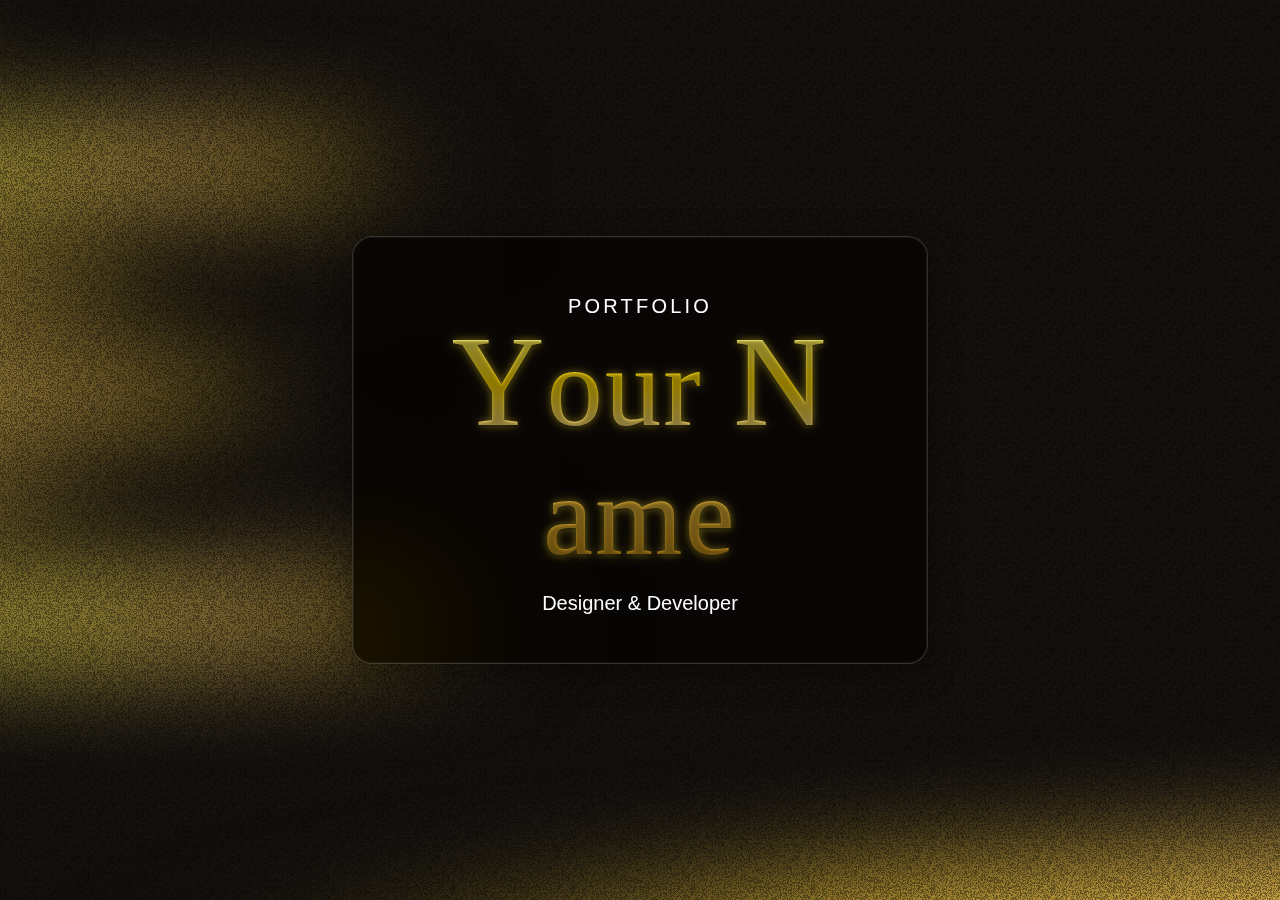
<file: index.html>
<!DOCTYPE html>
<html lang="en">
<head>
	<meta charset="UTF-8" />
	<meta name="viewport" content="width=device-width, initial-scale=1.0" />
	<title>Portfolio</title>
	<link rel="stylesheet" href="./PFdesign.css" />
	<link rel="stylesheet" href="./lights.css" />
	<script src="./glitter.js" defer></script>
</head>
<body>
	<div class="bg-stack" aria-hidden="true">
		<div class="bg-base"></div>
		<div class="bg-noise"></div>
		<div class="bg-ribbons">
			<span class="ribbon ribbon-1"></span>
			<span class="ribbon ribbon-2"></span>
			<span class="ribbon ribbon-3"></span>
			<span class="ribbon ribbon-4"></span>
			<span class="ribbon ribbon-5"></span>
			<span class="ribbon ribbon-6"></span>
			<span class="ribbon ribbon-7"></span>
			<span class="ribbon ribbon-8"></span>
			<span class="ribbon ribbon-9"></span>
			<span class="ribbon ribbon-10"></span>
			<span class="ribbon ribbon-11"></span>
			<span class="ribbon ribbon-12"></span>
		</div>
	</div>
	
	<div class="bg-grain"></div>

	<div class="bg-glitter">
		<span class="glitter glitter-tiny" style="left: 3%; top: 120%; animation: glitterFloat1 50s linear infinite; animation-delay: -2s;"></span>
		<span class="glitter glitter-tiny" style="left: 7%; top: 115%; animation: glitterFloat2 58s linear infinite; animation-delay: -5s;"></span>
		<span class="glitter glitter-tiny" style="left: 11%; top: 125%; animation: glitterFloat3 48s linear infinite; animation-delay: -1s;"></span>
		<span class="glitter glitter-tiny" style="left: 15%; top: 118%; animation: glitterFloat4 52s linear infinite; animation-delay: -7s;"></span>
		<span class="glitter glitter-tiny" style="left: 19%; top: 122%; animation: glitterFloat1 55s linear infinite; animation-delay: -3s;"></span>
		<span class="glitter glitter-tiny" style="left: 23%; top: 119%; animation: glitterFloat5 50s linear infinite; animation-delay: -9s;"></span>
		<span class="glitter glitter-tiny" style="left: 27%; top: 126%; animation: glitterFloat2 60s linear infinite; animation-delay: -4s;"></span>
		<span class="glitter glitter-tiny" style="left: 31%; top: 121%; animation: glitterFloat3 53s linear infinite; animation-delay: -6s;"></span>
		<span class="glitter glitter-tiny" style="left: 35%; top: 117%; animation: glitterFloat4 47s linear infinite; animation-delay: -8s;"></span>
		<span class="glitter glitter-tiny" style="left: 39%; top: 123%; animation: glitterFloat1 57s linear infinite; animation-delay: -10s;"></span>
		<span class="glitter glitter-tiny" style="left: 43%; top: 128%; animation: glitterFloat5 54s linear infinite; animation-delay: -2.5s;"></span>
		<span class="glitter glitter-tiny" style="left: 47%; top: 116%; animation: glitterFloat2 49s linear infinite; animation-delay: -5.5s;"></span>
		<span class="glitter glitter-tiny" style="left: 51%; top: 120%; animation: glitterFloat4 56s linear infinite; animation-delay: -7.5s;"></span>
		<span class="glitter glitter-tiny" style="left: 55%; top: 119%; animation: glitterFloat5 59s linear infinite; animation-delay: -9.5s;"></span>
		<span class="glitter glitter-tiny" style="left: 59%; top: 125%; animation: glitterFloat2 54s linear infinite; animation-delay: -4.5s;"></span>
		<span class="glitter glitter-tiny" style="left: 63%; top: 121%; animation: glitterFloat3 51s linear infinite; animation-delay: -6.5s;"></span>
		<span class="glitter glitter-tiny" style="left: 67%; top: 122%; animation: glitterFloat1 58s linear infinite; animation-delay: -11s;"></span>
		<span class="glitter glitter-tiny" style="left: 71%; top: 126%; animation: glitterFloat5 48s linear infinite; animation-delay: -2.8s;"></span>
		<span class="glitter glitter-tiny" style="left: 75%; top: 123%; animation: glitterFloat3 50s linear infinite; animation-delay: -1.8s;"></span>
		<span class="glitter glitter-tiny" style="left: 79%; top: 119%; animation: glitterFloat4 60s linear infinite; animation-delay: -7.8s;"></span>
		<span class="glitter glitter-tiny" style="left: 83%; top: 124%; animation: glitterFloat1 52s linear infinite; animation-delay: -3.8s;"></span>
		<span class="glitter glitter-tiny" style="left: 87%; top: 125%; animation: glitterFloat2 47s linear infinite; animation-delay: -4.8s;"></span>
		<span class="glitter glitter-tiny" style="left: 91%; top: 118%; animation: glitterFloat4 49s linear infinite; animation-delay: -8.8s;"></span>
		<span class="glitter glitter-tiny" style="left: 95%; top: 127%; animation: glitterFloat1 59s linear infinite; animation-delay: -12s;"></span>
		<span class="glitter glitter-tiny" style="left: 99%; top: 120%; animation: glitterFloat3 53s linear infinite; animation-delay: -1.2s;"></span>
		<span class="glitter glitter-tiny" style="left: 6%; top: 122%; animation: glitterFloat5 57s linear infinite; animation-delay: -6.2s;"></span>
		<span class="glitter glitter-tiny" style="left: 10%; top: 117%; animation: glitterFloat2 48s linear infinite; animation-delay: -3.2s;"></span>
		<span class="glitter glitter-tiny" style="left: 14%; top: 124%; animation: glitterFloat4 55s linear infinite; animation-delay: -9.2s;"></span>
		<span class="glitter glitter-tiny" style="left: 18%; top: 121%; animation: glitterFloat1 51s linear infinite; animation-delay: -4.2s;"></span>
		<span class="glitter glitter-tiny" style="left: 22%; top: 127%; animation: glitterFloat3 60s linear infinite; animation-delay: -11.2s;"></span>
		<span class="glitter glitter-tiny" style="left: 26%; top: 119%; animation: glitterFloat5 52s linear infinite; animation-delay: -7.2s;"></span>
		<span class="glitter glitter-tiny" style="left: 30%; top: 123%; animation: glitterFloat2 56s linear infinite; animation-delay: -2.2s;"></span>
		<span class="glitter glitter-tiny" style="left: 34%; top: 126%; animation: glitterFloat4 47s linear infinite; animation-delay: -5.2s;"></span>
		<span class="glitter glitter-tiny" style="left: 38%; top: 120%; animation: glitterFloat1 54s linear infinite; animation-delay: -8.2s;"></span>
		<span class="glitter glitter-tiny" style="left: 42%; top: 118%; animation: glitterFloat3 49s linear infinite; animation-delay: -10.2s;"></span>
		<span class="glitter glitter-tiny" style="left: 46%; top: 125%; animation: glitterFloat5 59s linear infinite; animation-delay: -3.2s;"></span>
		<span class="glitter glitter-tiny" style="left: 50%; top: 122%; animation: glitterFloat2 53s linear infinite; animation-delay: -6.2s;"></span>
		<span class="glitter glitter-tiny" style="left: 54%; top: 128%; animation: glitterFloat4 58s linear infinite; animation-delay: -9.2s;"></span>
		<span class="glitter glitter-tiny" style="left: 58%; top: 117%; animation: glitterFloat1 48s linear infinite; animation-delay: -4.2s;"></span>
		<span class="glitter glitter-tiny" style="left: 62%; top: 124%; animation: glitterFloat3 55s linear infinite; animation-delay: -7.2s;"></span>
		<span class="glitter glitter-small" style="left: 25%; top: 125%; animation: glitterFloat3 48s linear infinite; animation-delay: -1s;"></span>
		<span class="glitter glitter-medium" style="left: 55%; top: 119%; animation: glitterFloat5 50s linear infinite; animation-delay: -9s;"></span>
		<span class="glitter glitter-small" style="left: 85%; top: 117%; animation: glitterFloat4 47s linear infinite; animation-delay: -8s;"></span>
		<span class="glitter glitter-large" style="left: 30%; top: 124%; animation: glitterFloat3 53s linear infinite; animation-delay: -1.5s;"></span>
		<span class="glitter glitter-small" style="left: 50%; top: 127%; animation: glitterFloat1 48s linear infinite; animation-delay: -3.5s;"></span>
		<span class="glitter glitter-medium" style="left: 90%; top: 118%; animation: glitterFloat4 52s linear infinite; animation-delay: -8.5s;"></span>
		<span class="glitter glitter-small" style="left: 28%; top: 117%; animation: glitterFloat2 54s linear infinite; animation-delay: -5.8s;"></span>
		<span class="glitter glitter-large" style="left: 68%; top: 120%; animation: glitterFloat5 57s linear infinite; animation-delay: -9.8s;"></span>
		<span class="glitter glitter-small" style="left: 88%; top: 121%; animation: glitterFloat3 55s linear infinite; animation-delay: -6.8s;"></span>
	</div>

	<main class="site-shell">
		<header class="hero">
			<p class="eyebrow">Portfolio</p>
			<h1>Your Name</h1>
			<p>Designer & Developer</p>
		</header>
	</main>
</body>
</html>
</file>
<file: PFdesign.css>
:root {
	color-scheme: dark;
}

* {
	box-sizing: border-box;
}

html,
body {
	width: 100%;
	height: 100%;
	margin: 0;
	padding: 0;
	position: relative;
}

body {
	font-family: Inter, Segoe UI, Roboto, Helvetica Neue, Arial, sans-serif;
	color: #ffffff;
	background: #0d0d0d;
}

.site-shell {
	position: fixed;
	top: 50%;
	left: 50%;
	transform: translate(-50%, -50%);
	z-index: 999;
	padding: 2rem;
}

.hero {
	text-align: center;
	max-width: fit-content;
	min-width: 32rem;
	margin: 0 auto;
	background: rgba(0, 0, 0, 0.65);
	backdrop-filter: blur(40px) saturate(200%) brightness(1.1);
	-webkit-backdrop-filter: blur(40px) saturate(200%) brightness(1.1);
	padding: 3rem 4rem;
	border: 0.5px solid rgba(255, 255, 255, 0.18);
	border-radius: 20px;
	box-shadow: 
		0 8px 32px 0 rgba(0, 0, 0, 0.37),
		inset 0 0 0 1px rgba(255, 255, 255, 0.05);
	position: relative;
	overflow: hidden;
	transform-style: preserve-3d;
	will-change: transform;
}

.hero::after {
	content: '';
	position: absolute;
	top: -50%;
	left: var(--mouse-x, 50%);
	width: 250px;
	height: 200%;
	background: linear-gradient(
		90deg,
		transparent,
		rgba(255, 255, 255, 0.08),
		transparent
	);
	transform: translateX(-50%) skewX(-15deg);
	pointer-events: none;
	opacity: 0;
	transition: opacity 0.5s ease, left 0.6s ease;
}

.hero:hover::after {
	opacity: 1;
}

.hero h1 {
	margin: 0;
	font-size: clamp(3.5rem, 10vw, 7rem);
	letter-spacing: 0.02em;
	font-weight: 300;
	font-family: 'Cormorant Garamond', serif;
	font-style: normal;
	background: linear-gradient(
		180deg,
		#fffef8 0%,
		#ffed4e 10%,
		#ffd700 25%,
		#f5d88a 45%,
		#dbb13a 65%,
		#c9941f 85%,
		#8b6914 100%
	);
	-webkit-background-clip: text;
	-webkit-text-fill-color: transparent;
	background-clip: text;
	text-shadow: 
		0 1px 2px rgba(0, 0, 0, 0.3),
		0 2px 4px rgba(0, 0, 0, 0.2);
	filter: drop-shadow(0 0 3px rgba(255, 237, 78, 0.3)) 
			drop-shadow(0 0 6px rgba(255, 215, 0, 0.2));
}

.hero h1 .cap-letter {
	font-size: 1.15em;
	display: inline-block;
	line-height: 1;
	vertical-align: baseline;
}

.hero p {
	margin: 0.65rem 0 0;
	font-size: clamp(1rem, 2vw, 1.25rem);
	color: #ffffff;
	font-family: Inter, Segoe UI, Roboto, Helvetica Neue, Arial, sans-serif;
}

.eyebrow {
	margin: 0 0 0.9rem;
	text-transform: uppercase;
	letter-spacing: 0.16em;
	font-size: 0.78rem;
	color: #ffffff;
}

/* Content Section */
.content-section {
	position: fixed;
	top: 100vh;
	left: 0;
	width: 100%;
	min-height: 100vh;
	padding: 4rem 2rem;
	opacity: 0;
	transition: top 0.8s cubic-bezier(0.4, 0, 0.2, 1), opacity 0.6s ease;
	z-index: 998;
}

.content-section.active {
	top: 0;
	opacity: 1;
}

.cards-grid {
	max-width: 1200px;
	margin: 2rem auto 3rem;
	display: grid;
	grid-template-columns: 1fr 1fr;
	grid-template-rows: auto auto;
	gap: 3rem 2rem;
}

.card-glass {
	background: linear-gradient(
		135deg,
		rgba(40, 40, 40, 0.4) 0%,
		rgba(20, 20, 20, 0.5) 50%,
		rgba(10, 10, 10, 0.6) 100%
	);
	backdrop-filter: blur(100px) saturate(180%) brightness(1.1);
	-webkit-backdrop-filter: blur(100px) saturate(180%) brightness(1.1);
	border: 1.5px solid rgba(255, 255, 255, 0.25);
	border-radius: 32px;
	box-shadow: 
		/* Outer depth shadows */
		0 30px 90px -15px rgba(0, 0, 0, 0.7),
		0 15px 45px -8px rgba(0, 0, 0, 0.5),
		0 8px 25px -5px rgba(0, 0, 0, 0.4),
		/* Edge highlights */
		inset 0 2px 3px 0 rgba(255, 255, 255, 0.4),
		inset 0 -2px 3px 0 rgba(0, 0, 0, 0.35),
		/* Side lighting */
		inset -2px 0 3px 0 rgba(255, 255, 255, 0.25),
		inset 2px 0 3px 0 rgba(0, 0, 0, 0.25),
		/* Inner depth */
		inset 0 0 30px 3px rgba(0, 0, 0, 0.25),
		/* Outer glow - permanent */
		0 0 0 1.5px rgba(255, 255, 255, 0.18),
		0 0 40px 2px rgba(255, 255, 255, 0.08);
	padding: 2.5rem;
	position: relative;
	overflow: hidden;
	transform: translateZ(0) scale(1);
	transition: transform 0.4s cubic-bezier(0.4, 0, 0.2, 1);
}

/* Ensure content stays above glass effects */
.card-glass > * {
	position: relative;
	z-index: 2;
}

/* Top curved highlight - creates 3D bubble effect - spreads to edges */
.card-glass::before {
	content: '';
	position: absolute;
	top: -15%;
	left: 0;
	right: 0;
	height: 70%;
	background: radial-gradient(
		ellipse 100% 90% at 50% 30%,
		rgba(255, 255, 255, 0.15) 0%,
		rgba(255, 255, 255, 0.1) 25%,
		rgba(255, 255, 255, 0.06) 45%,
		rgba(255, 255, 255, 0.03) 65%,
		transparent 85%
	);
	border-radius: 32px 32px 50% 50%;
	pointer-events: none;
	opacity: 1;
	z-index: 0;
	filter: blur(2px);
}

/* Dynamic center glow - always visible */
.card-glass::after {
	content: '';
	position: absolute;
	top: 50%;
	left: 50%;
	width: 80%;
	height: 80%;
	transform: translate(-50%, -50%);
	background: radial-gradient(
		circle at center,
		rgba(255, 255, 255, 0.12) 0%,
		rgba(255, 255, 255, 0.06) 30%,
		transparent 60%
	);
	pointer-events: none;
	opacity: 1;
	transition: opacity 0.5s ease;
	z-index: 0;
}

.card-glass:hover {
	transform: translateZ(0) scale(1.02);
}

.card-glass:hover::after {
	opacity: 1;
}

.card-toolbox {
	grid-column: 1;
	grid-row: 1;
	min-height: 260px;
	max-width: calc(100% - 15px);
}

.card-works {
	grid-column: 1;
	grid-row: 2;
	min-height: 260px;
	max-width: calc(100% - 15px);
}

.card-experience {
	grid-column: 2;
	grid-row: 1 / 3;
	width: 395px;
	height: 395px;
	min-height: 395px;
	max-height: 395px;
	justify-self: center;
	align-self: center;
}

/* Experience Card - Pie Chart Styles */
.experience-container {
	display: flex;
	flex-direction: column;
	align-items: center;
	justify-content: center;
	height: 100%;
	width: 100%;
	gap: 1.5rem;
	position: relative;
	opacity: 0;
	pointer-events: none;
	transition: opacity 0.8s ease;
}

.experience-container.visible {
	opacity: 1;
	pointer-events: auto;
}

.experience-top {
	display: flex;
	flex-direction: row;
	align-items: center;
	justify-content: center;
	gap: 1.5rem;
	width: 100%;
}

.pie-chart-wrapper {
	width: 160px;
	height: 160px;
	position: relative;
	flex-shrink: 0;
}

.pie-chart {
	width: 100%;
	height: 100%;
	filter: drop-shadow(0 4px 8px rgba(0, 0, 0, 0.3));
}

.pie-slice {
	cursor: pointer;
	transition: all 0.3s ease;
	transform-box: fill-box;
	transform-origin: 100px 100px;
}

/* Exploded gap between slices */
.pie-slice[data-category="game-dev"] {
	transform: translate(8px, 0);
}
.pie-slice[data-category="graphics"] {
	transform: translate(-6px, 5px);
}
.pie-slice[data-category="back-end"] {
	transform: translate(-6px, -6px);
}
.pie-slice[data-category="front-end"] {
	transform: translate(-4px, -8px);
}

/* Hover: push further out + glow */
.pie-slice[data-category="game-dev"]:hover,
.pie-slice[data-category="game-dev"].label-hover {
	transform: translate(16px, 0) scale(1.06);
	filter: brightness(1.4) drop-shadow(0 0 8px rgba(212, 175, 55, 0.8));
}
.pie-slice[data-category="graphics"]:hover,
.pie-slice[data-category="graphics"].label-hover {
	transform: translate(-12px, 10px) scale(1.06);
	filter: brightness(1.4) drop-shadow(0 0 8px rgba(212, 175, 55, 0.8));
}
.pie-slice[data-category="back-end"]:hover,
.pie-slice[data-category="back-end"].label-hover {
	transform: translate(-12px, -12px) scale(1.06);
	filter: brightness(1.4) drop-shadow(0 0 8px rgba(212, 175, 55, 0.8));
}
.pie-slice[data-category="front-end"]:hover,
.pie-slice[data-category="front-end"].label-hover {
	transform: translate(-8px, -16px) scale(1.06);
	filter: brightness(1.4) drop-shadow(0 0 8px rgba(212, 175, 55, 0.8));
}

.experience-labels {
	display: flex;
	flex-direction: column;
	justify-content: center;
	gap: 0.9rem;
	flex-shrink: 0;
}

.exp-label {
	font-family: 'Bodoni Moda', serif;
	font-size: 0.78rem;
	letter-spacing: 0.15em;
	color: rgba(212, 175, 55, 0.7);
	text-align: left;
	transition: all 0.3s ease;
	cursor: pointer;
}

.exp-label.active {
	color: #f4d03f;
	text-shadow: 0 0 10px rgba(244, 208, 63, 0.6);
	transform: scale(1.05);
}

.experience-title {
	font-family: 'Bodoni Moda', serif;
	font-size: 1.9rem;
	font-weight: 400;
	letter-spacing: 0.3em;
	background: linear-gradient(135deg, #d4af37 0%, #f4d03f 50%, #d4af37 100%);
	-webkit-background-clip: text;
	-webkit-text-fill-color: transparent;
	background-clip: text;
	text-align: center;
	border: 1.5px solid rgba(212, 175, 55, 0.3);
	border-radius: 30px;
	padding: 0.6rem 2.5rem;
	width: fit-content;
	transition: opacity 0.3s ease;
	opacity: 1 !important; /* Always visible, even during loading animation */
	position: relative;
	z-index: 1;
}

/* Enhanced glass edge lighting */
.card-toolbox,
.card-works,
.card-experience {
	transform-style: preserve-3d;
	will-change: transform;
	box-shadow: 
		0 8px 32px 0 rgba(0, 0, 0, 0.5),
		0 2px 8px 0 rgba(0, 0, 0, 0.3),
		inset 0 0 0 1px rgba(255, 255, 255, 0.15),
		inset 0 2px 4px 0 rgba(255, 255, 255, 0.1),
		inset 0 -2px 4px 0 rgba(0, 0, 0, 0.2),
		inset -2px 0 4px 0 rgba(255, 255, 255, 0.05),
		inset 2px 0 4px 0 rgba(0, 0, 0, 0.1);
	/* liquidFloat removed — conflicts with JS tilt (both write transform) */
}

/* Shimmer light effect - slower and dimmer, only on hover */
.card-toolbox::after,
.card-works::after,
.card-experience::after {
	content: '';
	position: absolute;
	top: -20%;
	left: -120%;
	width: 60%;
	height: 140%;
	background: linear-gradient(
		95deg,
		transparent 0%,
		rgba(255, 255, 255, 0.02) 20%,
		rgba(255, 255, 255, 0.06) 40%,
		rgba(255, 255, 255, 0.1) 50%,
		rgba(255, 255, 255, 0.06) 60%,
		rgba(255, 255, 255, 0.02) 80%,
		transparent 100%
	);
	pointer-events: none;
	z-index: 10;
	transform: skewX(-15deg) translateX(-100%);
	filter: blur(2px);
	opacity: 0;
	transition: opacity 0.4s ease, transform 1.2s ease;
}

.card-toolbox:hover::after,
.card-works:hover::after,
.card-experience:hover::after {
	opacity: 1;
	transform: skewX(-15deg) translateX(250%);
}

.card-toolbox::after {
	--shimmer-delay: 0s;
}

.card-toolbox {
	--float-delay: 0s;
}

.card-works::after {
	--shimmer-delay: 2.5s;
}

.card-works {
	--float-delay: 2s;
}

.card-experience::after {
	--shimmer-delay: 5s;
}

/* Apply glass effect to tech stack with same transparency */
.tech-stack {
	max-width: 1200px;
	margin: 3rem auto 2rem;
	background: linear-gradient(
		135deg,
		rgba(40, 40, 40, 0.4) 0%,
		rgba(20, 20, 20, 0.5) 50%,
		rgba(10, 10, 10, 0.6) 100%
	);
	backdrop-filter: blur(100px) saturate(180%) brightness(1.1);
	-webkit-backdrop-filter: blur(100px) saturate(180%) brightness(1.1);
	border: 1.5px solid rgba(255, 255, 255, 0.25);
	border-radius: 50px;
	padding: 2rem;
	min-height: 80px;
	overflow: hidden;
	position: relative;
	box-shadow: 
		0 30px 90px -15px rgba(0, 0, 0, 0.7),
		0 15px 45px -8px rgba(0, 0, 0, 0.5),
		0 8px 25px -5px rgba(0, 0, 0, 0.4),
		inset 0 2px 3px 0 rgba(255, 255, 255, 0.4),
		inset 0 -2px 3px 0 rgba(0, 0, 0, 0.35),
		inset -2px 0 3px 0 rgba(255, 255, 255, 0.25),
		inset 2px 0 3px 0 rgba(0, 0, 0, 0.25),
		0 0 0 1.5px rgba(255, 255, 255, 0.18),
		0 0 40px 2px rgba(255, 255, 255, 0.08);
	transform: scale(1);
	transition: transform 0.3s ease;
}

.tech-stack:hover {
	transform: scale(1.01);
}

.tech-stack::before,
.tech-stack::after {
	content: '';
	position: absolute;
	top: 0;
	width: 150px;
	height: 100%;
	z-index: 3;
	pointer-events: none;
}

.tech-stack::before {
	left: 0;
	background: linear-gradient(90deg, rgba(0, 0, 0, 0.5) 0%, transparent 100%);
}

.tech-stack::after {
	right: 0;
	background: linear-gradient(90deg, transparent 0%, rgba(0, 0, 0, 0.5) 100%);
}

/* Glass bubble highlight for tech-stack - spreads to edges */
.tech-stack > .tech-scroll-container::before {
	content: '';
	position: absolute;
	top: -10%;
	left: 0;
	right: 0;
	height: 65%;
	background: radial-gradient(
		ellipse 100% 75% at 50% 30%,
		rgba(255, 255, 255, 0.15) 0%,
		rgba(255, 255, 255, 0.1) 25%,
		rgba(255, 255, 255, 0.06) 45%,
		rgba(255, 255, 255, 0.03) 65%,
		transparent 85%
	);
	border-radius: 50px 50px 40% 40%;
	pointer-events: none;
	z-index: 1;
	filter: blur(2px);
}

.tech-scroll-container {
	display: flex;
	width: fit-content;
	position: relative;
	z-index: 2;
}

.tech-scroll {
	display: flex;
	gap: 4rem;
	animation: scroll 60s linear infinite;
}

.tech-scroll:first-child {
	padding-right: 4rem;
}

.tech-scroll i {
	font-size: 3rem;
	color: #dbb13a;
	flex-shrink: 0;
	transition: color 0.3s ease, transform 0.3s ease;
	filter: drop-shadow(0 0 8px rgba(219, 177, 58, 0.3));
}

.tech-scroll i:hover {
	color: #ffed4e;
	transform: scale(1.15);
	filter: drop-shadow(0 0 12px rgba(255, 237, 78, 0.5));
}

@keyframes scroll {
	0% {
		transform: translateX(0);
	}
	100% {
		transform: translateX(calc(-33.333%));
	}
}

/* Hero Animation States */
.site-shell.animating .hero {
	animation: heroExit 1.8s cubic-bezier(0.25, 0.1, 0.25, 1) forwards;
}

.site-shell.fading-in .hero {
	animation: heroFadeIn 0.6s ease-out forwards;
}

@keyframes heroExit {
	0% {
		transform: scale(1);
		opacity: 1;
	}
	30% {
		transform: scale(1.25);
		opacity: 1;
	}
	50% {
		transform: scale(0.92);
		opacity: 1;
	}
	100% {
		transform: translateY(-150vh) scale(0.7);
		opacity: 0;
	}
}

@keyframes heroFadeIn {
	0% {
		opacity: 0;
		transform: scale(0.95);
	}
	100% {
		opacity: 1;
		transform: scale(1);
	}
}

@keyframes glassShimmer {
	0% {
		left: -120%;
		opacity: 0;
	}
	40% {
		opacity: 1;
	}
	60% {
		opacity: 1;
	}
	100% {
		left: 130%;
		opacity: 0;
	}
}

@keyframes liquidFloat {
	0%, 100% {
		transform: translateY(0px) scale(1);
	}
	50% {
		transform: translateY(-3px) scale(1.002);
	}
}

/* ============================================
   CARD ENTRANCE ANIMATIONS (A)
   ============================================ */

/* Initial hidden states — cards start off-screen */
.card-toolbox,
.card-works,
.card-experience,
.tech-stack {
	opacity: 0;
}

.card-toolbox  { transform: translateX(-80px); }
.card-works    { transform: translateY(80px); }
.card-experience { transform: translateX(80px); }
.tech-stack    { transform: translateY(60px); }

/* Once JS adds .card-visible, play the entrance */
.card-toolbox.card-visible {
	animation: enterFromLeft 0.8s cubic-bezier(0.34, 1.56, 0.64, 1) forwards;
}
.card-works.card-visible {
	animation: enterFromBottom 0.8s cubic-bezier(0.34, 1.56, 0.64, 1) forwards;
	animation-delay: 0.35s;
}
.card-experience.card-visible {
	animation: enterFromRight 0.8s cubic-bezier(0.34, 1.56, 0.64, 1) forwards;
	animation-delay: 0.7s;
}
.tech-stack.card-visible {
	animation: enterFromBottom 0.8s cubic-bezier(0.34, 1.56, 0.64, 1) forwards;
	animation-delay: 1.05s;
}

@keyframes enterFromLeft {
	from { opacity: 0; transform: translateX(-80px); }
	to   { opacity: 1; transform: translateX(0); }
}
@keyframes enterFromRight {
	from { opacity: 0; transform: translateX(80px); }
	to   { opacity: 1; transform: translateX(0); }
}
@keyframes enterFromBottom {
	from { opacity: 0; transform: translateY(80px); }
	to   { opacity: 1; transform: translateY(0); }
}

@keyframes exitToLeft {
	from { opacity: 1; transform: translateX(0); }
	to   { opacity: 0; transform: translateX(-80px); }
}
@keyframes exitToRight {
	from { opacity: 1; transform: translateX(0); }
	to   { opacity: 0; transform: translateX(80px); }
}
@keyframes exitToBottom {
	from { opacity: 1; transform: translateY(0); }
	to   { opacity: 0; transform: translateY(80px); }
}

.card-toolbox.card-exiting {
	animation: exitToLeft 0.6s cubic-bezier(0.4, 0, 0.6, 1) forwards;
	animation-delay: 0s;
}
.card-works.card-exiting {
	animation: exitToBottom 0.6s cubic-bezier(0.4, 0, 0.6, 1) forwards;
	animation-delay: 0.1s;
}
.card-experience.card-exiting {
	animation: exitToRight 0.6s cubic-bezier(0.4, 0, 0.6, 1) forwards;
	animation-delay: 0.2s;
}
.tech-stack.card-exiting {
	animation: exitToBottom 0.6s cubic-bezier(0.4, 0, 0.6, 1) forwards;
	animation-delay: 0.3s;
}
/* ============================================
   INTRO ANIMATION (CARD-TOOLBOX)
   ============================================ */

.intro-overlay {
	position: absolute;
	inset: 0;
	z-index: 100;
	display: flex;
	align-items: center;
	justify-content: center;
	pointer-events: none;
	/* Overlay will be removed after animation completes */
}

/* ── Stage 1 & 2: four gold bars wave and combine ── */
.intro-bars {
	position: absolute;
	display: flex;
	gap: 12px;
	align-items: flex-end;
	height: 25px;
}

.intro-bar {
	width: 16px;
	height: 25px;
	background: linear-gradient(180deg, #ffed4e 0%, #ffd700 50%, #dbb13a 100%);
	border-radius: 3px;
	box-shadow: 0 0 10px rgba(255, 215, 0, 0.5);
	transform-origin: center bottom;
	opacity: 1;
	/* Animation only starts when .waving class is added by JS */
}

/* Wave animation: bars grow/shrink in succession - only when active */
.intro-bar.waving:nth-child(1) { animation: barWave 1.25s ease-in-out 0s 4; }
.intro-bar.waving:nth-child(2) { animation: barWave 1.25s ease-in-out 0.15s 4; }
.intro-bar.waving:nth-child(3) { animation: barWave 1.25s ease-in-out 0.3s 4; }
.intro-bar.waving:nth-child(4) { animation: barWave 1.25s ease-in-out 0.45s 4; }

@keyframes barWave {
	0%, 100% { transform: scaleY(1); }
	50% { transform: scaleY(2.2); }
}

/* After wave completes (5s), bars combine into tall rect */
.intro-bars.combining {
	animation: barsCombine 0.6s cubic-bezier(0.4, 0, 0.2, 1) forwards;
	gap: 0;
}

.intro-bars.combining .intro-bar {
	animation: none !important;
	transition: all 0.6s cubic-bezier(0.4, 0, 0.2, 1);
	border-radius: 0;
	box-shadow: none;
}

@keyframes barsCombine {
	0% {
		gap: 12px;
		height: 25px;
	}
	100% {
		gap: 0;
		height: calc(100% - 5rem); /* Touch top & bottom of card (minus padding) */
	}
}

/* ── Stage 3: combined rect expands to fill card ── */
.intro-rect {
	position: absolute;
	inset: 2.5rem;
	background: linear-gradient(180deg, #ffed4e 0%, #ffd700 50%, #dbb13a 100%);
	border-radius: 2px;
	opacity: 0;
	pointer-events: none;
}

.intro-rect.expanding {
	opacity: 1;
	animation: rectExpand 0.8s cubic-bezier(0.22, 1, 0.36, 1) forwards;
}

@keyframes rectExpand {
	0% {
		width: 64px;
		height: calc(100% - 5rem);
		left: 50%;
		top: 2.5rem;
		transform: translateX(-50%);
		border-radius: 3px;
	}
	60% {
		width: calc(100% - 5rem);
		height: calc(100% - 5rem);
		left: 2.5rem;
		top: 2.5rem;
		transform: translateX(0);
		border-radius: 3px;
	}
	100% {
		width: 100%;
		height: 100%;
		left: 0;
		top: 0;
		transform: translateX(0);
		border-radius: 32px; /* Match card border-radius */
	}
}

/* ── Stage 4: rect splits & fades; text appears word by word ── */
.intro-rect.splitting {
	animation: rectSplit 0.9s cubic-bezier(0.4, 0, 0.6, 1) forwards;
}

@keyframes rectSplit {
	0% {
		clip-path: inset(0 0 0 0);
		opacity: 1;
	}
	50% {
		clip-path: inset(0 0 0 50%);
		opacity: 1;
	}
	100% {
		clip-path: inset(0 0 0 100%);
		opacity: 0;
	}
}

/* Intro text: default state hidden, words fade in via JS */
.intro-text {
	position: absolute;
	inset: 2.5rem;
	margin: 0;
	font-family: 'Bodoni Moda', serif;
	font-size: 1.1rem;
	line-height: 1.6;
	color: #d4af37;
	text-align: center;
	opacity: 0;
	pointer-events: auto;
}

/* Flex layout only when revealing word-by-word */
.intro-text.revealing {
	opacity: 1;
	display: flex;
	flex-wrap: wrap;
	align-items: center;
	justify-content: center;
	gap: 0.35rem;
}

/* Normal block layout for category descriptions */
.intro-text:not(.revealing) {
	display: block;
	padding: 1.5rem;
}

.intro-text .word {
	opacity: 0;
	display: inline-block;
	animation: wordFadeIn 0.4s ease-out forwards;
}

.intro-text .word.highlight {
	color: #ffffff;
	font-weight: 500;
}

/* Highlight class for category descriptions */
.intro-text .highlight {
	color: #ffffff;
	font-weight: 500;
}

@keyframes wordFadeIn {
	from { opacity: 0; transform: translateY(8px); }
	to { opacity: 1; transform: translateY(0); }
}

/* Glow wave animation */
@keyframes glowWave {
	0% {
		text-shadow: 0 0 10px rgba(212, 175, 55, 0.3);
	}
	15% {
		text-shadow: 0 0 20px rgba(212, 175, 55, 0.8), 0 0 30px rgba(255, 215, 0, 0.6);
	}
	30% {
		text-shadow: 0 0 10px rgba(212, 175, 55, 0.3);
	}
	100% {
		text-shadow: 0 0 10px rgba(212, 175, 55, 0.3);
	}
}

.intro-text.glow-wave {
	animation: glowWave 2s ease-in-out;
}
/* Glow wave animation - word by word cascade */
@keyframes wordGlow {
0% {
text-shadow: none;
}
30% {
text-shadow: 
0 0 20px rgba(255, 215, 0, 1),
0 0 40px rgba(255, 215, 0, 0.8),
0 0 60px rgba(255, 215, 0, 0.6),
0 0 80px rgba(255, 215, 0, 0.4);
filter: brightness(1.4);
}
100% {
text-shadow: none;
}
}

.intro-text .word.glowing {
animation: wordGlow 0.8s ease-out;
}

/* Glow animation for highlighted words in category descriptions */
.intro-text .glow-word.glowing {
animation: wordGlow 0.8s ease-out;
}

/* Accumulated glow effect - gets brighter as more words glow */
.intro-text.glow-active {
filter: brightness(1.1) drop-shadow(0 0 10px rgba(255, 215, 0, 0.3));
transition: filter 0.3s ease;
}

/* ============================================================
   TEXT TRANSITION OVERLAY (for pie chart hover text changes)
   ============================================================ */
.text-transition-overlay {
	position: absolute;
	top: 0;
	left: 0;
	width: 100%;
	height: 100%;
	background: linear-gradient(135deg, #ffd700 0%, #e5c100 100%);
	transform: translateX(-100%);
	z-index: 10;
	pointer-events: none;
}

.text-transition-overlay.slide-in {
	animation: slideIn 0.4s ease-out forwards;
}

.text-transition-overlay.slide-out {
	animation: slideOut 0.4s ease-in forwards;
}

@keyframes slideIn {
	from {
		transform: translateX(-100%);
	}
	to {
		transform: translateX(0);
	}
}

@keyframes slideOut {
	from {
		transform: translateX(0);
	}
	to {
		transform: translateX(100%);
	}
}

/* ============================================
   EXPERIENCE CARD ANIMATION (card-experience)
   ============================================ */

.experience-overlay {
position: absolute;
inset: 0;
z-index: 100;
display: flex;
align-items: center;
justify-content: center;
pointer-events: none;
}

/*  Stage 1 & 2: four gold bars wave and combine  */
.experience-bars {
position: absolute;
display: flex;
gap: 12px;
align-items: flex-end;
height: 25px;
}

.experience-bar {
width: 16px;
height: 25px;
background: linear-gradient(180deg, #ffed4e 0%, #ffd700 50%, #dbb13a 100%);
border-radius: 3px;
box-shadow: 0 0 10px rgba(255, 215, 0, 0.5);
transform-origin: center bottom;
opacity: 1;
}

/* Bars wave when .waving class is added - each bar with different delay */
.experience-bar.waving:nth-child(1) { animation: barWave 1.25s ease-in-out 0s 4; }
.experience-bar.waving:nth-child(2) { animation: barWave 1.25s ease-in-out 0.15s 4; }
.experience-bar.waving:nth-child(3) { animation: barWave 1.25s ease-in-out 0.3s 4; }
.experience-bar.waving:nth-child(4) { animation: barWave 1.25s ease-in-out 0.45s 4; }

/* Stage 2: bars combine into tall rect when .combining class added */
.experience-bars.combining {
animation: barsCombine 0.6s cubic-bezier(0.68, -0.25, 0.27, 1.25) forwards;
}

.experience-bars.combining .experience-bar {
animation: none !important;
transition: all 0.6s cubic-bezier(0.4, 0, 0.2, 1);
border-radius: 0;
box-shadow: none;
}

/*  Stage 3: the tall rect expands to fill the card  */
.experience-rect {
position: absolute;
width: 16px;
height: 25px;
left: 50%;
top: 50%;
transform: translate(-50%, -50%);
background: linear-gradient(135deg, #ffed4e 0%, #ffd700 50%, #dbb13a 100%);
border-radius: 3px;
box-shadow: 0 2px 8px rgba(255, 215, 0, 0.4);
opacity: 0;
pointer-events: none;
}

.experience-rect.expanding {
opacity: 1;
animation: rectExpand 0.8s cubic-bezier(0.34, 1.56, 0.64, 1) forwards;
}

.experience-rect.splitting {
width: 100%;
height: 100%;
left: 0;
top: 0;
transform: translate(0, 0);
border-radius: 32px;
animation: rectSplit 0.9s cubic-bezier(0.4, 0, 0.6, 1) forwards;
}

/* ============================================
   WORKS CARD ANIMATION (card-works)
   ============================================ */

.works-overlay {
position: absolute;
inset: 0;
z-index: 100;
display: flex;
align-items: center;
justify-content: center;
pointer-events: none;
}

/*  Stage 1 & 2: four gold bars wave and combine  */
.works-bars {
position: absolute;
display: flex;
gap: 12px;
align-items: flex-end;
height: 25px;
}

.works-bar {
width: 16px;
height: 25px;
background: linear-gradient(180deg, #ffed4e 0%, #ffd700 50%, #dbb13a 100%);
border-radius: 3px;
box-shadow: 0 0 10px rgba(255, 215, 0, 0.5);
transform-origin: center bottom;
opacity: 1;
}

/* Wave animation - only when active */
.works-bar.waving:nth-child(1) { animation: barWave 1.25s ease-in-out 0s 4; }
.works-bar.waving:nth-child(2) { animation: barWave 1.25s ease-in-out 0.15s 4; }
.works-bar.waving:nth-child(3) { animation: barWave 1.25s ease-in-out 0.3s 4; }
.works-bar.waving:nth-child(4) { animation: barWave 1.25s ease-in-out 0.45s 4; }

/* After wave completes, bars combine into tall rect */
.works-bars.combining {
animation: barsCombine 0.6s cubic-bezier(0.4, 0, 0.2, 1) forwards;
gap: 0;
}

.works-bars.combining .works-bar {
animation: none !important;
transition: all 0.6s cubic-bezier(0.4, 0, 0.2, 1);
border-radius: 0;
box-shadow: none;
}

/*  Stage 3: combined rect expands to fill card  */
.works-rect {
position: absolute;
inset: 2.5rem;
background: linear-gradient(180deg, #ffed4e 0%, #ffd700 50%, #dbb13a 100%);
border-radius: 2px;
opacity: 0;
pointer-events: none;
}

.works-rect.expanding {
opacity: 1;
animation: rectExpand 0.8s cubic-bezier(0.22, 1, 0.36, 1) forwards;
}

/*  Stage 4: rect splits & fades; text appears word by word  */
.works-rect.splitting {
animation: rectSplit 0.9s cubic-bezier(0.4, 0, 0.6, 1) forwards;
}

/* Works text styles */
.works-text {
position: absolute;
inset: 2.5rem;
margin: 0;
font-family: 'Bodoni Moda', serif;
font-size: 1.1rem;
line-height: 1.6;
color: #d4af37;
text-align: center;
display: flex;
flex-wrap: wrap;
align-items: center;
justify-content: center;
gap: 0.35rem;
opacity: 0;
pointer-events: auto;
}

.works-text.revealing {
opacity: 1;
}

.works-text .word {
opacity: 0;
display: inline-block;
animation: wordFadeIn 0.4s ease-out forwards;
}

.works-text .word.highlight {
color: #ffffff;
font-weight: 500;
}
</file>
<file: lights.css>
.bg-stack {
	position: fixed;
	inset: 0;
	z-index: 0;
	overflow: hidden;
	pointer-events: none;
	isolation: isolate;
}

.bg-base,
.bg-noise,
.bg-ribbons {
	position: absolute;
	inset: 0;
}

.bg-base {
	background: #0d0d0d;
}

.bg-noise {
	opacity: 0.35;
	filter: none;
	background: #150a03;
	mix-blend-mode: screen;
}

.bg-grain {
	position: fixed;
	inset: 0;
	background-image: 
		url("data:image/svg+xml,%3Csvg viewBox='0 0 200 200' xmlns='http://www.w3.org/2000/svg'%3E%3Cfilter id='noise' color-interpolation-filters='sRGB'%3E%3CfeTurbulence type='fractalNoise' baseFrequency='2.5' numOctaves='5' seed='15' /%3E%3CfeColorMatrix type='saturate' values='0'/%3E%3CfeComponentTransfer%3E%3CfeFuncA type='discrete' tableValues='0 0 0 1 0 1 0 1 0 0'/%3E%3C/feComponentTransfer%3E%3C/filter%3E%3Crect width='200' height='200' filter='url(%23noise)' /%3E%3C/svg%3E");
	background-size: 120px 120px;
	opacity: 0.7;
	mix-blend-mode: multiply;
	pointer-events: none;
	z-index: 100;
}

.ribbon {
	position: absolute;
	width: clamp(180vw, 220vw, 280vw);
	height: clamp(15vh, 22vh, 30vh);
	border-radius: 56% 44% 57% 43% / 59% 42% 58% 41%;
	background: linear-gradient(
		90deg,
		#000000 0%,
		#d4af37 15%,
		#f0c05a 30%,
		#ffed4e 50%,
		#f0c05a 70%,
		#d4af37 85%,
		#000000 100%
	);
	filter: blur(55px);
	will-change: transform, opacity;
	transform: translateZ(0);
	backface-visibility: hidden;
	contain: layout style paint;
	animation: ribbonDrift 70s linear infinite, opacityPulse ease-in-out infinite;
}

.ribbon-1 {
	top: 140vh;
	left: 100vw;
	width: clamp(300vw, 380vw, 450vw);
	height: clamp(28vh, 38vh, 48vh);
	opacity: 1;
	animation: ribbonDrift 60s linear infinite;
	animation-delay: 0s;
}

.ribbon-2 {
	top: 15vh;
	left: -40vw;
	width: clamp(60vw, 75vw, 90vw);
	height: clamp(5vh, 7.5vh, 10vh);
	animation: ribbonDriftSmall 90s linear infinite, opacityPulse 6.5s ease-in-out infinite;
	animation-delay: -5s, -3s;
}

.ribbon-3 {
	top: 130vh;
	left: 70vw;
	width: clamp(250vw, 320vw, 380vw);
	height: clamp(20vh, 28vh, 35vh);
	opacity: 1;
	animation: ribbonDriftTall 70s linear infinite;
	animation-delay: -10s;
}

.ribbon-4 {
	top: 40vh;
	left: -50vw;
	width: clamp(60vw, 75vw, 90vw);
	height: clamp(5vh, 7.5vh, 10vh);
	animation: ribbonDriftSmall 90s linear infinite, opacityPulse 6s ease-in-out infinite;
	animation-delay: -8s, -2s;
}

.ribbon-5 {
	top: 110vh;
	left: 40vw;
	width: clamp(250vw, 320vw, 380vw);
	height: clamp(20vh, 28vh, 35vh);
	opacity: 1;
	animation: ribbonDrift 70s linear infinite;
	animation-delay: -35s;
}

.ribbon-6 {
	top: 65vh;
	left: -35vw;
	width: clamp(60vw, 75vw, 90vw);
	height: clamp(5vh, 7.5vh, 10vh);
	animation: ribbonDriftSmall 90s linear infinite, opacityPulse 6s ease-in-out infinite;
	animation-delay: -15s, -3.5s;
}

.ribbon-7 {
	top: 90vh;
	left: 10vw;
	width: clamp(300vw, 380vw, 450vw);
	height: clamp(28vh, 38vh, 48vh);
	opacity: 1;
	animation: ribbonDriftTall 60s linear infinite;
	animation-delay: -55s;
}

.ribbon-8 {
	top: 28vh;
	left: -60vw;
	width: clamp(60vw, 75vw, 90vw);
	height: clamp(5vh, 7.5vh, 10vh);
	animation: ribbonDriftSmall 90s linear infinite, opacityPulse 7.2s ease-in-out infinite;
	animation-delay: -22s, -1.5s;
}

.ribbon-9 {
	top: 52vh;
	left: -45vw;
	width: clamp(45vw, 55vw, 70vw);
	height: clamp(3.75vh, 5.5vh, 7.5vh);
	background: linear-gradient(
		90deg,
		#000000 0%,
		#d4af37 15%,
		#f0c05a 30%,
		#ffed4e 50%,
		#f0c05a 70%,
		#d4af37 85%,
		#000000 100%
	);
	animation: ribbonDriftSmall 90s linear infinite, opacityPulse 6.3s ease-in-out infinite;
	animation-delay: -30s, -4.2s;
}

.ribbon-10 {
	top: 160vh;
	left: 18vw;
	width: clamp(250vw, 320vw, 380vw);
	height: clamp(20vh, 28vh, 35vh);
	background: linear-gradient(
		90deg,
		#000000 0%,
		#d4af37 15%,
		#f0c05a 30%,
		#ffed4e 50%,
		#f0c05a 70%,
		#d4af37 85%,
		#000000 100%
	);
	opacity: 1;
	animation: ribbonDriftTall 70s linear infinite;
	animation-delay: -42s;
}

.ribbon-11 {
	top: 5vh;
	left: -55vw;
	width: clamp(45vw, 55vw, 70vw);
	height: clamp(3.75vh, 5.5vh, 7.5vh);
	background: linear-gradient(
		90deg,
		#000000 0%,
		#d4af37 15%,
		#f0c05a 30%,
		#ffed4e 50%,
		#f0c05a 70%,
		#d4af37 85%,
		#000000 100%
	);
	animation: ribbonDriftSmall 90s linear infinite, opacityPulse 7.1s ease-in-out infinite;
	animation-delay: -37s, -2.3s;
}

.ribbon-12 {
	top: 180vh;
	left: 5vw;
	width: clamp(250vw, 320vw, 380vw);
	height: clamp(20vh, 28vh, 35vh);
	background: linear-gradient(
		90deg,
		#000000 0%,
		#d4af37 15%,
		#f0c05a 30%,
		#ffed4e 50%,
		#f0c05a 70%,
		#d4af37 85%,
		#000000 100%
	);
	opacity: 1;
	animation: ribbonDriftTall 70s linear infinite;
	animation-delay: -52s;
}

@keyframes ribbonDrift {
	0% {
		transform: translate(0, 0) rotate(-30deg);
	}

	100% {
		transform: translate(-250vw, -250vh) rotate(-30deg);
	}
}

@keyframes ribbonDriftTall {
	0% {
		transform: translate(0, 0) rotate(-30deg);
	}

	100% {
		transform: translate(-200vw, -350vh) rotate(-30deg);
	}
}

@keyframes ribbonDriftSmall {
	0% {
		transform: translate(0, 0) rotate(-30deg);
	}

	100% {
		transform: translate(550vw, -400vh) rotate(-30deg);
	}
}

@keyframes opacityPulse {
	0% {
		opacity: 0;
	}
	
	15% {
		opacity: 0.9;
	}
	
	85% {
		opacity: 0.9;
	}
	
	100% {
		opacity: 0;
	}
}

@keyframes opacityPulseSubtle {
	0% {
		opacity: 0.5;
	}
	
	50% {
		opacity: 0.85;
	}
	
	100% {
		opacity: 0.5;
	}
}

/* Glitter particles */
.bg-glitter {
	position: fixed;
	inset: 0;
	pointer-events: none;
	z-index: 100;
	overflow: hidden;
}

.glitter {
	position: absolute;
	background: #ffffff;
	border-radius: 50%;
	box-shadow: 0 0 15px #ffed4e, 0 0 30px #f0c05a, 0 0 50px rgba(255, 237, 78, 0.8);
	opacity: 0;
}

.glitter-tiny {
	width: 1px;
	height: 1px;
}

.glitter-small {
	width: 2px;
	height: 2px;
}

.glitter-medium {
	width: 3px;
	height: 3px;
}

.glitter-large {
	width: 4px;
	height: 4px;
}

@keyframes glitterFloat1 {
	0% {
		transform: translate(0, 0);
		opacity: 0;
	}
	5% {
		opacity: 1;
	}
	10% {
		opacity: 0.2;
	}
	15% {
		opacity: 1;
	}
	20% {
		opacity: 0.3;
	}
	25% {
		opacity: 1;
	}
	30% {
		opacity: 0.2;
	}
	35% {
		opacity: 1;
	}
	40% {
		opacity: 0.4;
	}
	45% {
		opacity: 1;
	}
	50% {
		opacity: 0.2;
	}
	55% {
		opacity: 1;
	}
	60% {
		opacity: 0.3;
	}
	65% {
		opacity: 1;
	}
	70% {
		opacity: 0.2;
	}
	75% {
		opacity: 1;
	}
	80% {
		opacity: 0.4;
	}
	85% {
		opacity: 1;
	}
	90% {
		opacity: 0.3;
	}
	95% {
		opacity: 1;
	}
	100% {
		transform: translate(-30vw, -100vh);
		opacity: 0;
	}
}

@keyframes glitterFloat2 {
	0% {
		transform: translate(0, 0);
		opacity: 0;
	}
	5% {
		opacity: 1;
	}
	10% {
		opacity: 0.3;
	}
	15% {
		opacity: 1;
	}
	20% {
		opacity: 0.2;
	}
	25% {
		opacity: 1;
	}
	30% {
		opacity: 0.4;
	}
	35% {
		opacity: 1;
	}
	40% {
		opacity: 0.2;
	}
	45% {
		opacity: 1;
	}
	50% {
		opacity: 0.3;
	}
	55% {
		opacity: 1;
	}
	60% {
		opacity: 0.2;
	}
	65% {
		opacity: 1;
	}
	70% {
		opacity: 0.4;
	}
	75% {
		opacity: 1;
	}
	80% {
		opacity: 0.3;
	}
	85% {
		opacity: 1;
	}
	90% {
		opacity: 0.2;
	}
	95% {
		opacity: 1;
	}
	100% {
		transform: translate(40vw, -110vh);
		opacity: 0;
	}
}

@keyframes glitterFloat3 {
	0% {
		transform: translate(0, 0);
		opacity: 0;
	}
	5% {
		opacity: 1;
	}
	10% {
		opacity: 0.2;
	}
	15% {
		opacity: 1;
	}
	20% {
		opacity: 0.4;
	}
	25% {
		opacity: 1;
	}
	30% {
		opacity: 0.2;
	}
	35% {
		opacity: 1;
	}
	40% {
		opacity: 0.3;
	}
	45% {
		opacity: 1;
	}
	50% {
		opacity: 0.2;
	}
	55% {
		opacity: 1;
	}
	60% {
		opacity: 0.4;
	}
	65% {
		opacity: 1;
	}
	70% {
		opacity: 0.2;
	}
	75% {
		opacity: 1;
	}
	80% {
		opacity: 0.3;
	}
	85% {
		opacity: 1;
	}
	90% {
		opacity: 0.2;
	}
	95% {
		opacity: 1;
	}
	100% {
		transform: translate(-20vw, -95vh);
		opacity: 0;
	}
}

@keyframes glitterFloat4 {
	0% {
		transform: translate(0, 0);
		opacity: 0;
	}
	5% {
		opacity: 1;
	}
	10% {
		opacity: 0.3;
	}
	15% {
		opacity: 1;
	}
	20% {
		opacity: 0.2;
	}
	25% {
		opacity: 1;
	}
	30% {
		opacity: 0.4;
	}
	35% {
		opacity: 1;
	}
	40% {
		opacity: 0.2;
	}
	45% {
		opacity: 1;
	}
	50% {
		opacity: 0.3;
	}
	55% {
		opacity: 1;
	}
	60% {
		opacity: 0.2;
	}
	65% {
		opacity: 1;
	}
	70% {
		opacity: 0.4;
	}
	75% {
		opacity: 1;
	}
	80% {
		opacity: 0.3;
	}
	85% {
		opacity: 1;
	}
	90% {
		opacity: 0.2;
	}
	95% {
		opacity: 1;
	}
	100% {
		transform: translate(25vw, -105vh);
		opacity: 0;
	}
}

@keyframes glitterFloat5 {
	0% {
		transform: translate(0, 0);
		opacity: 0;
	}
	5% {
		opacity: 1;
	}
	10% {
		opacity: 0.2;
	}
	15% {
		opacity: 1;
	}
	20% {
		opacity: 0.3;
	}
	25% {
		opacity: 1;
	}
	30% {
		opacity: 0.2;
	}
	35% {
		opacity: 1;
	}
	40% {
		opacity: 0.4;
	}
	45% {
		opacity: 1;
	}
	50% {
		opacity: 0.2;
	}
	55% {
		opacity: 1;
	}
	60% {
		opacity: 0.3;
	}
	65% {
		opacity: 1;
	}
	70% {
		opacity: 0.2;
	}
	75% {
		opacity: 1;
	}
	80% {
		opacity: 0.4;
	}
	85% {
		opacity: 1;
	}
	90% {
		opacity: 0.2;
	}
	95% {
		opacity: 1;
	}
	100% {
		transform: translate(-15vw, -98vh);
		opacity: 0;
	}
}

@media (prefers-reduced-motion: reduce) {
	.ribbon {
		animation: none;
		transform: rotate(-30deg) translateX(40vw);
	}
	.glitter {
		display: none;
	}
}
</file>
